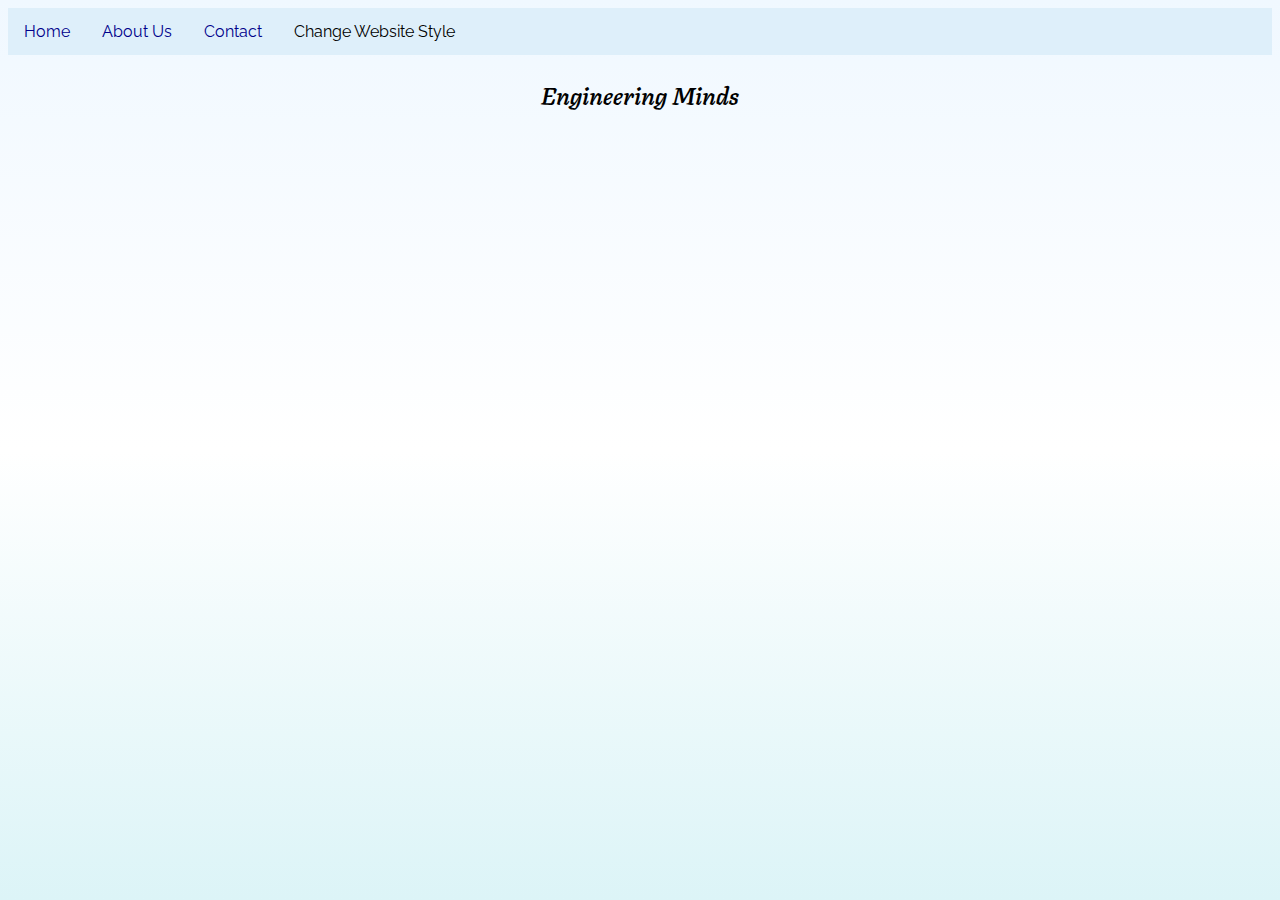
<file: index.html>
<!DOCTYPE html>
<html>
  <head>
    <meta charset="utf-8">
    <meta name="viewport" content="width=device-width">
    <!--This is the display on the tab (Website Title)-->
    <title>Website Title</title>
    <link href="blue.css" rel="stylesheet" type="text/css" />
  </head>
  <body><div class = "navbar">
<a href="index.html">Home</a> 
<a href="about.html">About Us</a>
<a href="contact.html">Contact</a> 
<div class="dropdown">
    <div class="dropbtn">Change Website Style 
      <i class="fa fa-caret-down"></i>
    </div>
    <div class="dropdown-content">
      <a onclick="changetoRed()">Red</a>
      <a onclick="changetoOrange()">Orange</a>
      <a onclick="changetoGreen()">Green</a>
      <a onclick="changetoBlue()">Blue (Default)</a>
      <a onclick="changetoPurple()">Purple</a>
    </div>
  </div> 
</div>
<!--Look below! Change the Name to whatever you want to title it-->
   <center><h2><i>Engineering Minds</i></h2>
</file>
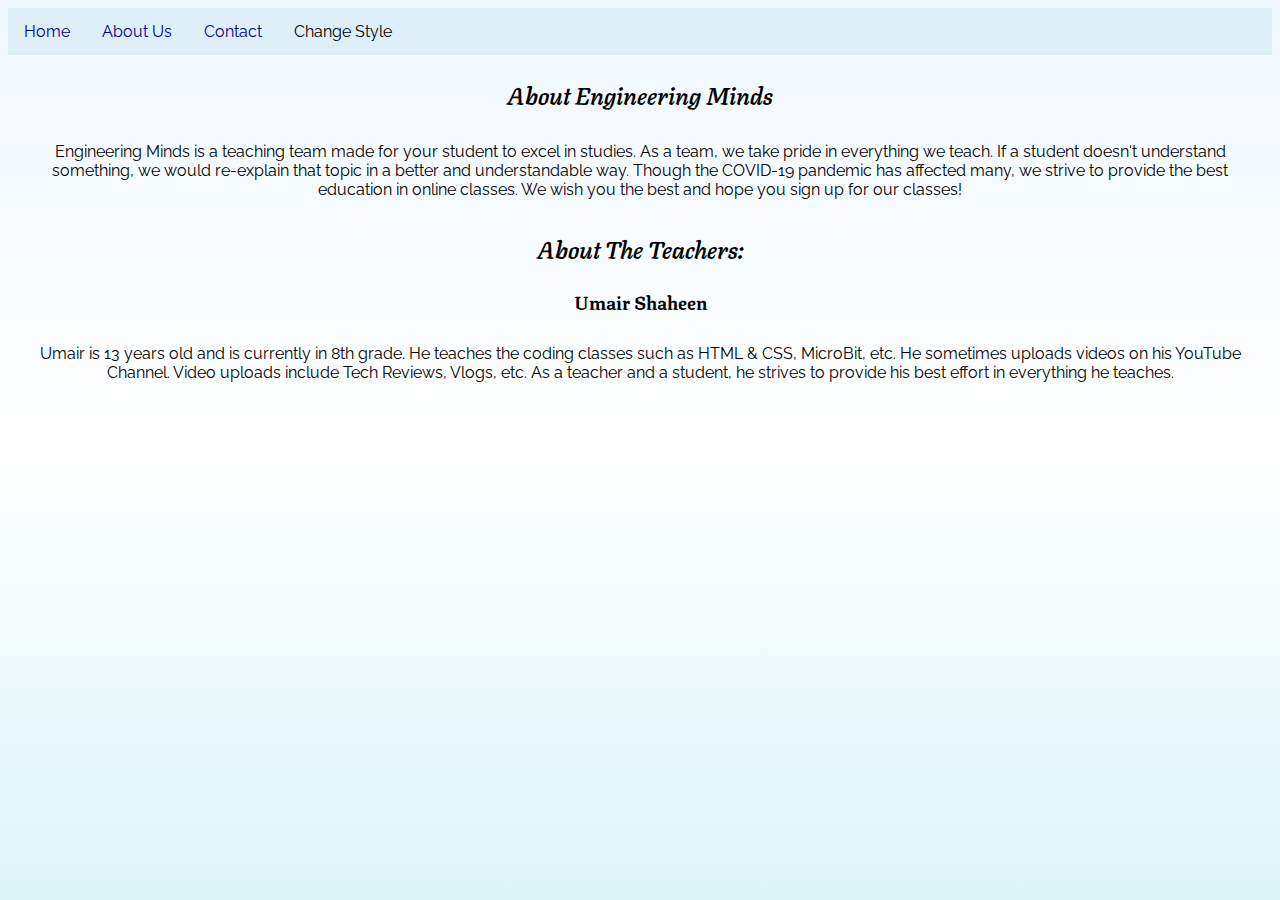
<file: about.html>
<!DOCTYPE html>
<html>
  <head>
    <meta charset="utf-8">
    <meta name="viewport" content="width=device-width">
    <!--This is the display on the tab (Website Title)-->
    <title>Website Title</title>
    <link href="blue.css" rel="stylesheet" type="text/css" />
  </head>
  <body><div class = "navbar">
<a href="index.html">Home</a> 
<a href="about.html">About Us</a>
<a href="contact.html">Contact</a> 
<div class="dropdown">
    <div class="dropbtn">Change Style 
      <i class="fa fa-caret-down"></i>
    </div>
    <div class="dropdown-content">
      <a onclick="changetoRed()">Red</a>
      <a onclick="changetoOrange()">Orange</a>
      <a onclick="changetoGreen()">Green</a>
      <a onclick="changetoBlue()">Blue (Default)</a>
      <a onclick="changetoPurple()">Purple</a>
    </div>
  </div> 
</div>
   <center><h2><i>About Engineering Minds</i></h2>
   <p> Engineering Minds is a teaching team made for your student to excel in studies. As a team, we take pride in everything we teach. If a student doesn't understand something, we would re-explain that topic in a better and understandable way. Though the COVID-19 pandemic has affected many, we strive to provide the best education in online classes. We wish you the best and hope you sign up for our classes!</p>
    </center>
   <center><h2><i>About The Teachers:</i></h2>
   <h3> Umair Shaheen</h3>
   <p> Umair is 13 years old and is currently in 8th grade. He teaches the coding classes such as HTML & CSS, MicroBit, etc. He sometimes uploads videos on his YouTube Channel. Video uploads include Tech Reviews, Vlogs, etc. As a teacher and a student, he strives to provide his best effort in everything he teaches. </body>
</html>
</file>
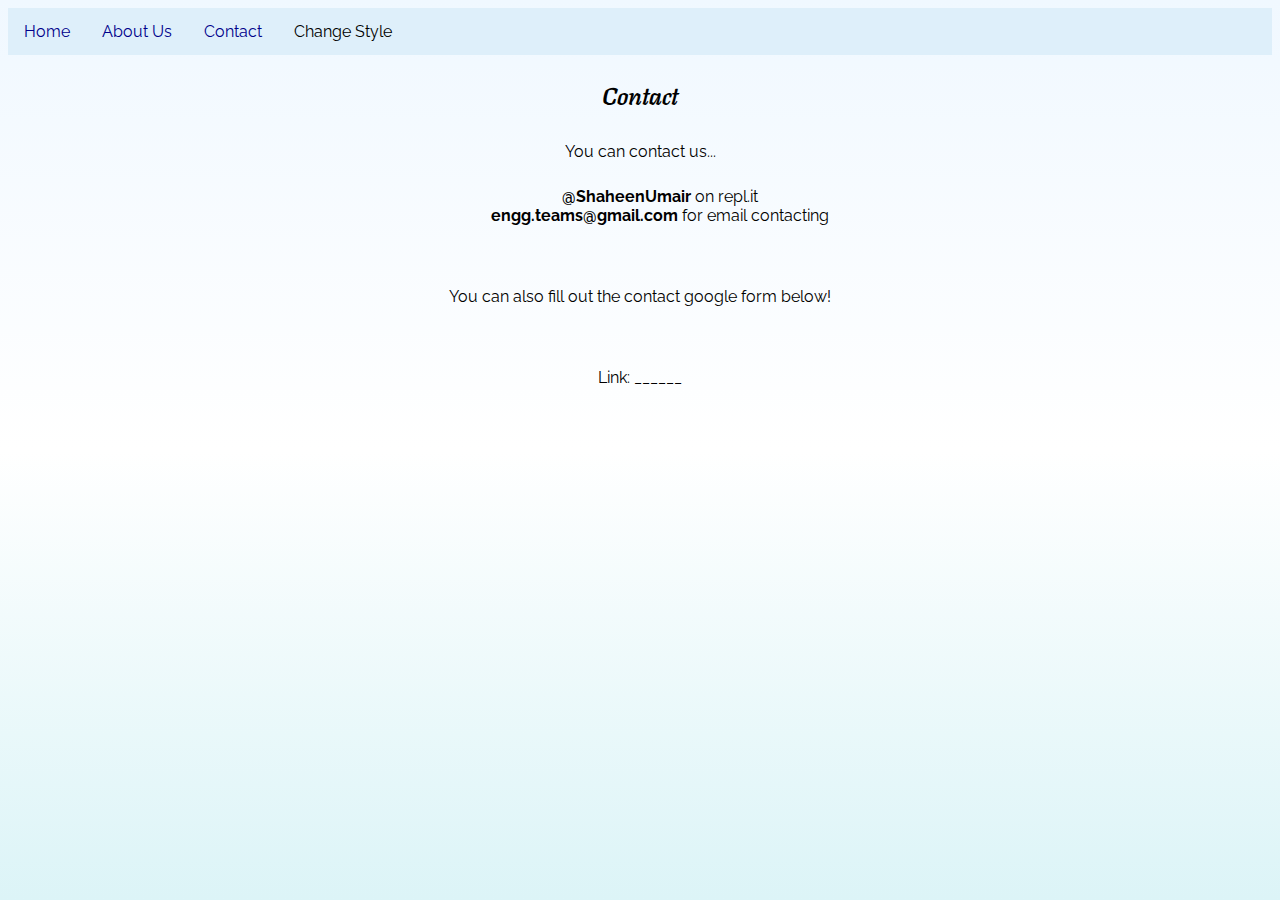
<file: contact.html>
<!DOCTYPE html>
<html>
  <head>
    <meta charset="utf-8">
    <meta name="viewport" content="width=device-width">
    <!--This is the display on the tab (Website Title)-->
    <title>Webpage Title</title>
    <link href="blue.css" rel="stylesheet" type="text/css" />
  </head>
  <body><div class = "navbar">
<a href="index.html">Home</a> 
<a href="about.html">About Us</a>
<a href="contact.html">Contact</a>  
<div class="dropdown">
    <div class="dropbtn">Change Style 
      <i class="fa fa-caret-down"></i>
    </div>
    <div class="dropdown-content">
      <a onclick="changetoRed()">Red</a>
      <a onclick="changetoOrange()">Orange</a>
      <a onclick="changetoGreen()">Green</a>
      <a onclick="changetoBlue()">Blue (Default)</a>
      <a onclick="changetoPurple()">Purple</a>
    </div>
  </div> 
</div>
   <center><h2><i>Contact</i></h2>
   <p>You can contact us...
   <ul style = "list-style:none;">
           <!--Just modify this however you want below-->
           <li><strong>@ShaheenUmair</strong> on repl.it</li>
           <li><strong>engg.teams@gmail.com</strong> for email contacting</li></ul></p>
        <p> You can also fill out the contact google form below!<p> 
		</p> Link: ______ </p>
    <script src="script.js"></script>
  </body>
</html>
</file>
<file: blue.css>
@import url('https://fonts.googleapis.com/css2?family=Texturina:wght@300&display=swap');
@import url('https://fonts.googleapis.com/css2?family=Raleway:wght@300&display=swap');
.navbar {
  overflow: hidden;
  background-color: rgb(222, 239, 250);
}

.navbar a {
  float: left;
  font-size: 16px;
  color: darkblue;
  text-align: center;
  padding: 14px 16px;
  text-decoration: none;
}
p{
        color:black;
        font-family: Raleway,Thonburi;
        padding: 10px 20px;
}
body {
        color:black;
        font-family: Raleway,Thonburi;
        background-image:linear-gradient(aliceblue,white,rgb(220, 244, 247));
        background-attachment: fixed;
        background-position:center;
        background-repeat: no-repeat;
}
footer {
        position: fixed;
        display: block;
        border-radius: 10px;
        font-size: 13px;
        background-image:linear-gradient(to top left, powderblue,white);
        padding:10px 10px;
}
a {
        color: cornflowerblue;
        text-decoration: none !important;
}
a:hover {
        color:royalblue;
        text-decoration: none!important;
}
h2, h1,h3,h4,h5 {
        color: black;
        cursor: grabbing;
        font-family: Texturina,Superclarendon; 
}
button {
        color: black;
        background-image: linear-gradient(to top left, lightblue, white);
}
.dropdown {
  float: left;
  overflow: hidden;
}

.dropdown .dropbtn {
  font-size: 100%;  
  border: none;
  outline: none;
  color: inherit;
  padding: 14px 16px;
  background-color: transparent;
  font-family: inherit;
  margin: 0;
}

.dropdown-content {
  display: none;
  position: absolute;
  background-color: #f9f9f9;
  min-width: 160px;
  box-shadow: 0px 8px 16px 0px rgba(0,0,0,0.2);
  z-index: 1;
}

.dropdown-content a {
  float: none;
  font-size: 80%;
  color: #333;
  padding: 12px 16px;
  text-decoration: none;
  display: block;
  text-align: left;
}

.dropdown-content a:hover {
  background-color: rgb(194, 221, 243);
}

.dropdown:hover .dropdown-content {
  display: block;
}
</file>
